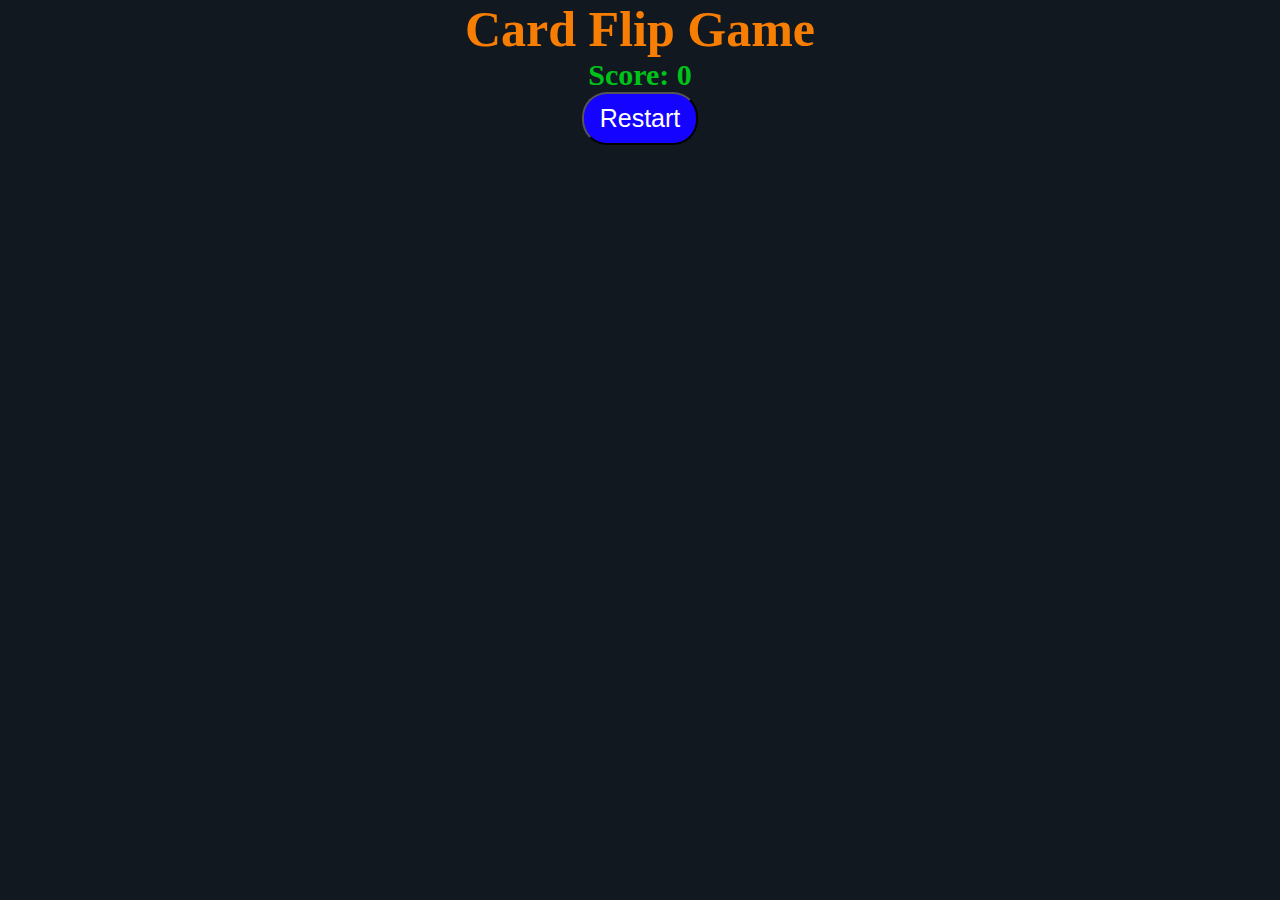
<file: playground 2/index.html>
<!DOCTYPE html>
<html lang="en">
  <head>
    <meta charset="UTF-8" />
    <meta name="viewport" content="width=device-width, initial-scale=1.0" />
    <title>Thomas Project 1 Browser Game</title>
    <link rel="stylesheet" type="text/css" href="index.css" />
  </head>

  <body>
    <h1>Card Flip Game</h1>
    <div class="game-grid"></div>
    <p>Score: <span class="score"></span></p>
    <div class="button-action">
      <button onclick="restart()">Restart</button>
    </div>
    <script src="app.js"></script>
  </body>
</html>
</file>
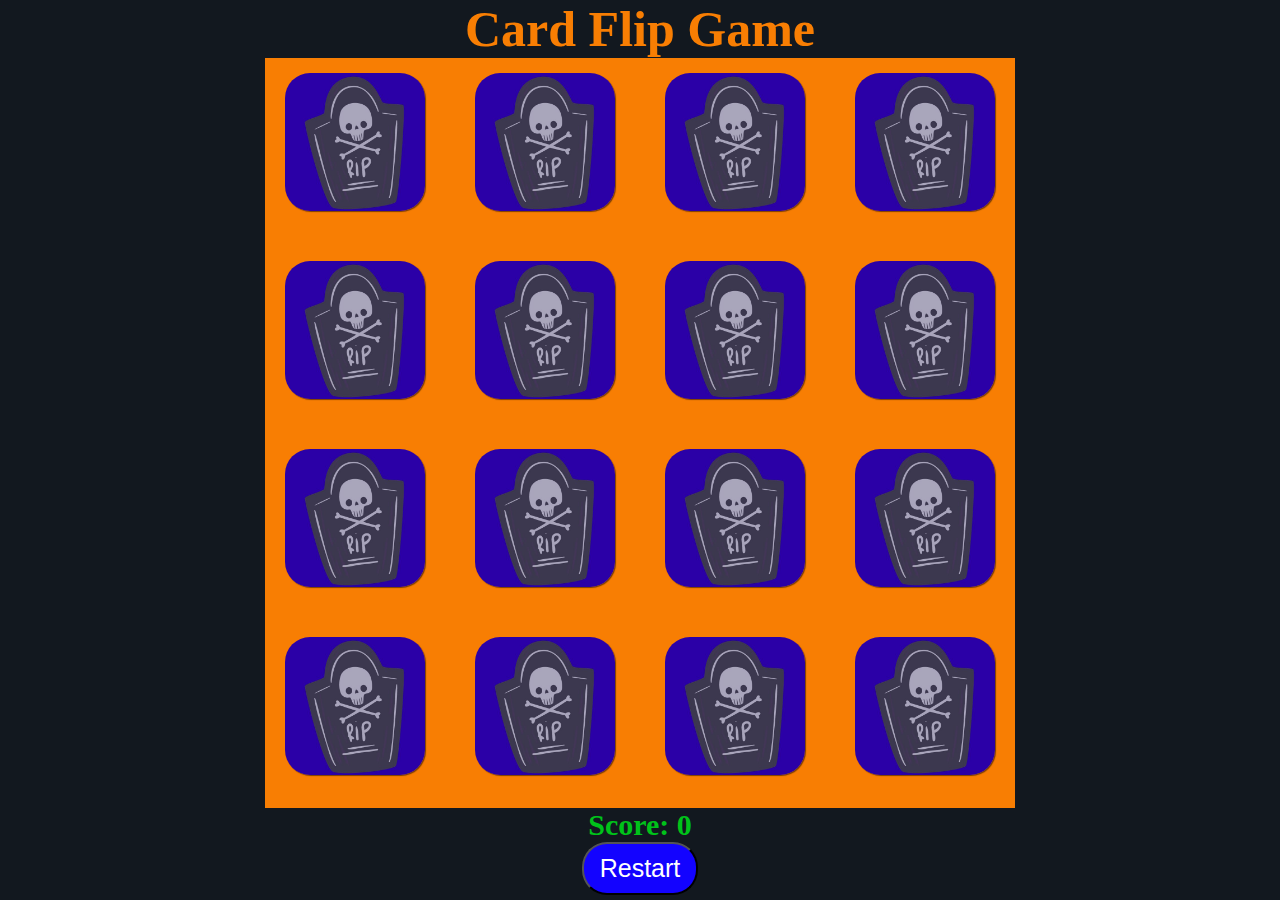
<file: playground_2/index.html>
<!DOCTYPE html>
<html lang="en">
  <head>
    <meta charset="UTF-8" />
    <meta name="viewport" content="width=device-width, initial-scale=1.0" />
    <title>Thomas Project 1 Browser Game</title>
    <link rel="stylesheet" type="text/css" href="index.css" />
  </head>

  <body>
    <h1>Card Flip Game</h1>
    <div class="grid"></div>
    <p>Score: <span class="score"></span></p>
    <div class="button-action">
      <button onclick="restart()">Restart</button>
    </div>
    <script src="app.js"></script>
  </body>
</html>
</file>
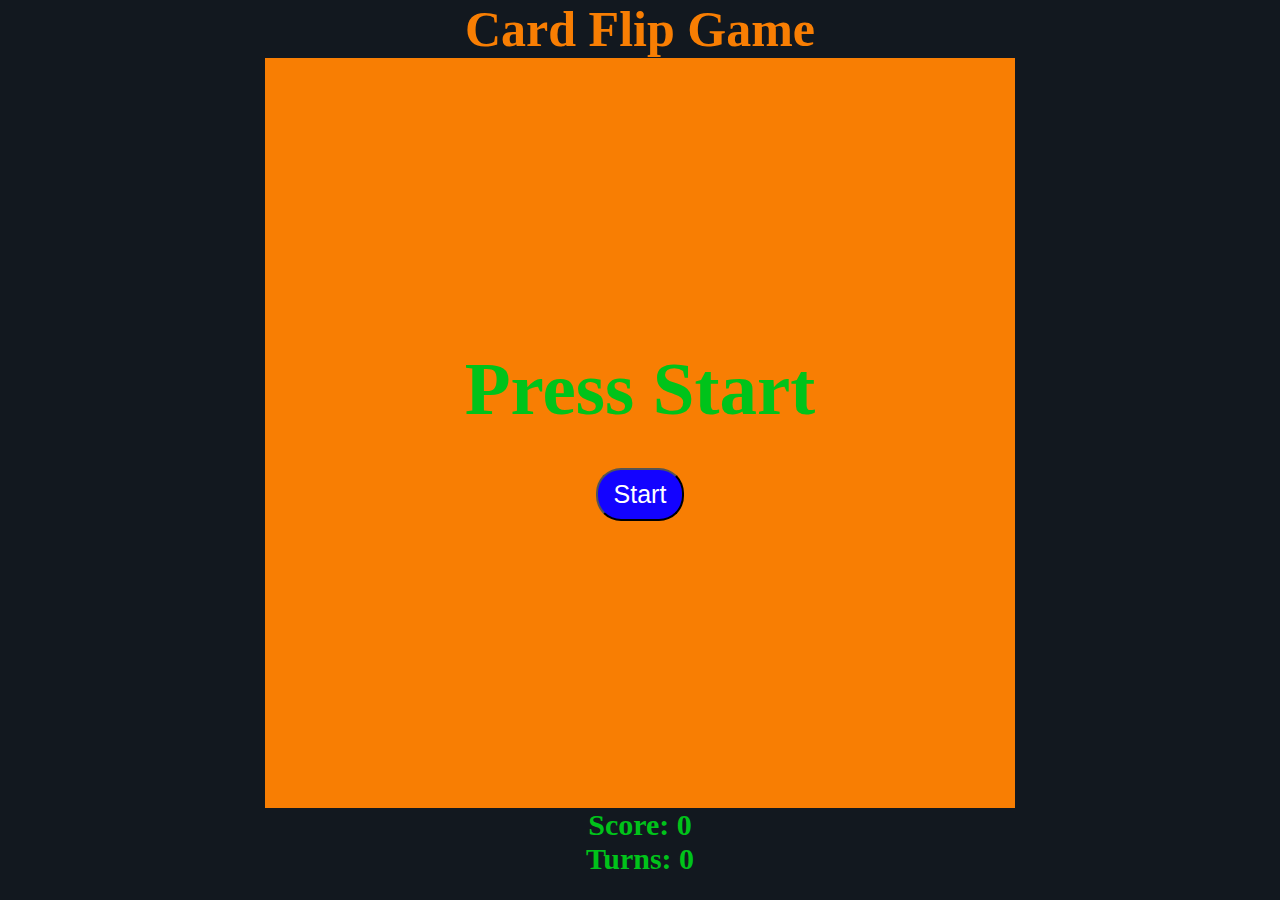
<file: Final/Card_Flip.html>
<!DOCtype html>
<html lang="en">
  <head>
    <meta charset="UTF-8" />
    <meta type="viewport" content="width=device-width, initial-scale=1.0" />
    <title>Thomas Project 1 Browser Game</title>
    <link rel="stylesheet" type="text/css" href="Card_Flip.css" />
  </head>

  <body>
    <h1>Card Flip Game</h1>
    <section class="start">
      <p class="startText">Press Start</p> 
    </br> 
  </br> 
      <div class="startButton">
        <button onclick="startGame()">Start</button>
      </div>
    </section>
    <section class="game-board hide">
      <div class="card" data-type="candle">
        <img class="back" src="../../Assets/candle.jpg" alt="back of card" />
        <img
          class="front"
          src="../Assets/Rest-In-Peace.jpg"
          alt="front of card"
        />
      </div>

      <div class="card" data-type="candle">
        <img class="back" src="../../Assets/candle.jpg" alt="back of card" />
        <img
          class="front"
          src="../Assets/Rest-In-Peace.jpg"
          alt="front of card"
        />
      </div>

      <div class="card" data-type="candy">
        <img class="back" src="../../Assets/candy.jpg" alt="back of card" />
        <img
          class="front"
          src="../Assets/Rest-In-Peace.jpg"
          alt="front of card"
        />
      </div>

      <div class="card" data-type="candy">
        <img class="back" src="../../Assets/candy.jpg" alt="back of card"/>
        <img
          class="front"
          src="../Assets/Rest-In-Peace.jpg"
          alt="front of card"
        />
      </div>

      <div class="card" data-type="frank">
        <img class="back" src="../../Assets/frank.jpg" alt="back of card"/>
        <img
          class="front"
          src="../Assets/Rest-In-Peace.jpg"
          alt="front of card"
        />
      </div>
      <div class="card" data-type="frank">
        <img class="back" src="../../Assets/frank.jpg" alt="back of card"/>
        <img
          class="front"
          src="../Assets/Rest-In-Peace.jpg"
          alt="front of card"
        />
      </div>

      <div class="card" data-type="ghost">
        <img class="back" src="../../Assets/ghost.jpg" alt="back of card"/>
        <img
          class="front"
          src="../Assets/Rest-In-Peace.jpg"
          alt="front of card"
        />
      </div>

      <div class="card" data-type="ghost">
        <img class="back" src="../../Assets/ghost.jpg" alt="back of card"/>
        <img
          class="front"
          src="../Assets/Rest-In-Peace.jpg"
          alt="front of card"
        />
      </div>

      <div class="card" data-type="hand">
        <img class="back" src="../../Assets/hand.jpg" alt="back of card"/>
        <img
          class="front"
          src="../Assets/Rest-In-Peace.jpg"
          alt="front of card"
        />
      </div>

      <div class="card" data-type="hand">
        <img class="back" src="../../Assets/hand.jpg" alt="back of card"/>
        <img
          class="front"
          src="../Assets/Rest-In-Peace.jpg"
          alt="front of card"
        />
      </div>

      <div class="card" data-type="pumpkin">
        <img class="back" src="../../Assets/pumpkin.jpg" alt="back of card"/>
        <img
          class="front"
          src="../Assets/Rest-In-Peace.jpg"
          alt="front of card"
        />
      </div>

      <div class="card" data-type="pumpkin">
        <img class="back" src="../../Assets/pumpkin.jpg" alt="back of card"/>
        <img
          class="front"
          src="../Assets/Rest-In-Peace.jpg"
          alt="front of card"
        />
      </div>

      <div class="card" data-type="skull">
        <img class="back" src="../../Assets/skull.jpg" alt="back of card"/>
        <img
          class="front"
          src="../Assets/Rest-In-Peace.jpg"
          alt="front of card"
        />
      </div>

      <div class="card" data-type="skull">
        <img class="back" src="../../Assets/skull.jpg" alt="back of card" />
        <img
      
          class="front"
          src="../Assets/Rest-In-Peace.jpg"
          alt="front of card"
        />
      </div>

      <div class="card" data-type="zombie">
        <img class="back" src="../../Assets/zombie.jpg" alt="back of card" />
        <img
          class="front"
          src="../Assets/Rest-In-Peace.jpg"
          alt="front of card"
        />
      </div>

      <div class="card" data-type="zombie">
        <img class="back" src="../../Assets/zombie.jpg" alt="back of card" />
        <img
          class="front"
          src="../Assets/Rest-In-Peace.jpg"
          alt="front of card"
        />
      </div>
    </section>
    <p>Score: <span class="score"></span></p>
    <p>Turns: <span class="turns"></span></p>

    <script src="Card_Flip.js"></script>
  </body>
</html>
</file>
<file: playground 2/index.css>
* {
  padding: 0;
  margin: 0;
  box-sizing: border-box;
}

body {
  min-height: 100vh;
  min-width: 100vw;
  background-color: #12181f;
}
h1 {
  text-align: center;
  font-weight: 700;
  font-size: 50px;
  color: rgb(248, 126, 3);
}

p {
  text-align: center;
  font-size: 30px;
  font-weight: bold;
  color: rgb(0, 195, 26);
}

.button-action {
  display: flex;
  justify-content: center;
}

.button-action button {
  padding: 10px 16px;
  font-size: 25px;
  border-radius: 25px;
  background-color: #1303ff;
  color: white;
}

.grid {
  background: rgb(248, 126, 3);
  width: 800px;
  height: 800px;
  margin: auto;
  display: grid;
  justify-content: center;
  grid-gap: 50px;
  grid-template-columns: repeat(4, 140px);
  grid-template-rows: repeat(4, calc(100px / 5 * 7.5));
}

.card {
  width: 100%;
  height: 100%;
  margin: 15px 0 15px 0;
  position: relative;
  transform: scale(1);
  box-shadow: 1px 1px 1px rgba(0, 0, 0, 0.5);
  border-radius: 25px;
  transform-style: preserve-3d;
  transition: transform 0.5s;
}

/* .card:active {
  transform: scale(0.85);
  transition: transform 0.05s;
} */

.front-image {
  width: 140px;
  height: 90px;
}

.card.flipped {
  transform: rotateY(180deg);
}

.front,
.back {
  backface-visibility: hidden;
  width: 100%;
  height: 100%;
  padding: 4px;
  position: absolute;
  border-radius: 25px;
  background-color: #2b00a6;
  top: 0;
  left: 0;
}

.card .front {
  display: flex;
  justify-content: center;
  align-items: center;
}

.card .back {
  background-image: url("../Assets/Rest-In-Peace.jpg");
  background-position: center center;
  background-size: cover;
}
</file>
<file: playground_2/index.css>
* {
  padding: 0;
  margin: 0;
  box-sizing: border-box;
}

body {
  min-height: 100vh;
  min-width: 100vw;
  background-color: #12181f;
}
h1 {
  text-align: center;
  font-weight: 700;
  font-size: 50px;
  color: rgb(248, 126, 3);
}

p {
  text-align: center;
  font-size: 30px;
  font-weight: bold;
  color: rgb(0, 195, 26);
}

.button-action {
  display: flex;
  justify-content: center;
}

.button-action button {
  padding: 10px 16px;
  font-size: 25px;
  border-radius: 25px;
  background-color: #1303ff;
  color: white;
}

.grid {
  background: rgb(248, 126, 3);
  width: 750px;
  height: 750px;
  margin: auto;
  display: grid;
  justify-content: center;
  grid-gap: 50px;
  grid-template-columns: repeat(4, 140px);
  grid-template-rows: repeat(4, calc(92px / 5 * 7.5));
}

.card {
  width: 100%;
  height: 100%;
  margin: 15px 0 15px 0;
  position: relative;
  transform: scale(1);
  box-shadow: 1px 1px 1px rgba(0, 0, 0, 0.5);
  border-radius: 25px;
  transform-style: preserve-3d;
  transition: transform 0.5s;
}

.card:active {
  transform: scale(0.85);
  transition: transform 0.05s;
}

.front-image {
  width: 140px;
  height: 140px;
  border-radius: 25px;
}

.card.flipped {
  transform: rotateY(180deg);
}

.front,
.back {
  backface-visibility: hidden;
  width: 100%;
  height: 100%;
  padding: 4px;
  position: absolute;
  border-radius: 25px;
  background-color: #2b00a6;
  top: 0;
  left: 0;
}

.card .front {
  display: flex;
  justify-content: center;
  align-items: center;
}

.card .back {
  background-image: url("../Assets/Rest-In-Peace.jpg");
  background-position: center center;
  background-size: cover;
}

.card .front {
  transform: rotateY(180deg);
}
</file>
<file: Final/Card_Flip.css>
* {
  padding: 0;
  margin: 0;
  box-sizing: border-box;
}

body {
  min-height: 100vh;
  min-width: 100vw;
  background-color: #12181f;
}
h1 {
  text-align: center;
  font-weight: 700;
  font-size: 50px;
  color: rgb(248, 126, 3);
}

p {
  text-align: center;
  font-size: 30px;
  font-weight: bold;
  color: rgb(0, 195, 26);
}

.start {
  visibility: disabled;
  background: rgb(248, 126, 3);
  width: 750px;
  height: 750px;
  margin: auto;
  display: flex;
  justify-content: center;
  align-items: center;
  flex-direction: column;
}
.startText {
  font-size: 75px;
}

.startButton {
  display: flex;
  justify-content: center;
}

.startButton button {
  padding: 10px 16px;
  font-size: 25px;
  border-radius: 25px;
  background-color: #1303ff;
  color: white;
}

.game-board {
  background: rgb(248, 126, 3);
  width: 750px;
  height: 750px;
  margin: auto;
  display: none;
  justify-content: center;
  grid-gap: 50px;
  grid-template-columns: repeat(4, 140px);
  grid-template-rows: repeat(4, calc(92px / 5 * 7.5));
}

.card {
  width: 100%;
  height: 100%;
  margin: 15px 0 15px 0;
  position: relative;
  transform: scale(1);
  box-shadow: 5px 5px 5px rgba(0, 0, 0, 0.5);
  border-radius: 25px;
  transform-style: preserve-3d;
  transition: transform 0.5s;
}

.card:active {
  transform: scale(0.85);
  transition: transform 0.05s;
}

.card.flip {
  transform: rotateY(180deg);
}

.front,
.back {
  width: 100%;
  height: 100%;
  padding: 4px;
  position: absolute;
  border-radius: 25px;
  background-color: #2b00a6;
  backface-visibility: hidden;
}

.card .back {
  transform: rotateY(180deg);
}
</file>
